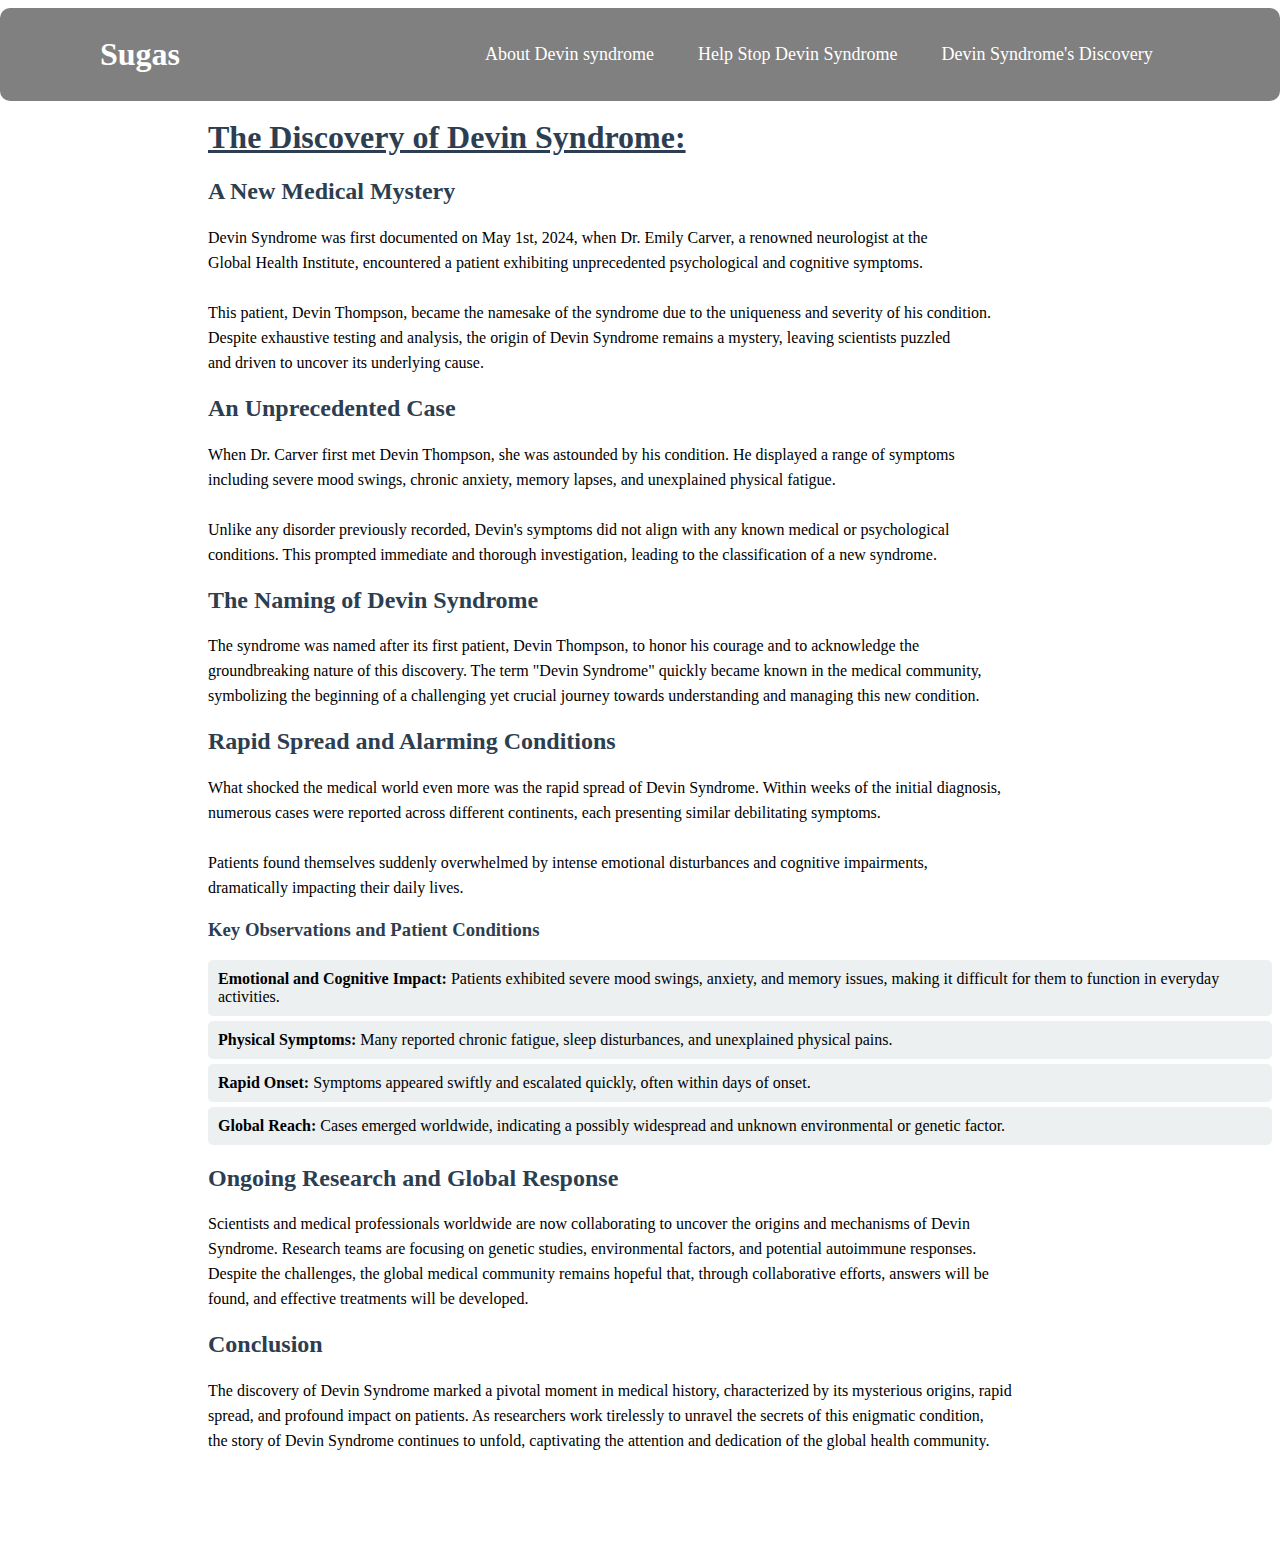
<file: more.html>
<!DOCTYPE html>
<html lang="en">
<head>
    <meta charset="UTF-8">
    <meta name="viewport" content="width=device-width, initial-scale=1.0">
    <title>Devin Syndrome: Causes, Symptoms, and More</title>
    <link rel="stylesheet" href="style.css">
    <link rel="icon" type="jpeg" href="earth.jpg">
</head>
<body>

    <style>
        h1, h2, h3 {
            color: #2c3e50;
        }
        ul {
            list-style-type: none;
        }
        ul li {
            background: #ecf0f1;
            margin: 5px 0;
            margin-left: 160px;
            padding: 10px;
            border-radius: 5px;
        }
        .sub-list {
            list-style-type: disc;
            margin-left: 20px;
        }

    </style>

    <header class="header">
        <a href="index.html" class="logo">Sugas</a>

        <nav class="navbar">
            <ul class="nav_links">
                <a href="index.html">About Devin syndrome</a>
                <a href="about.html">Help Stop Devin Syndrome</a>
                <a href="more.html">Devin Syndrome's Discovery</a>
            </ul>
        </nav>

    </header>

    <br>
    <br>
    <br>
    <br>
    <br>

        <h1><u>The Discovery of Devin Syndrome:</u></h1>
        
        <h2>A New Medical Mystery</h2>
        <p>
        Devin Syndrome was first documented on May 1st, 2024, when Dr. Emily Carver, a renowned neurologist at the <br>
        Global Health Institute, encountered a patient exhibiting unprecedented psychological and cognitive symptoms. <br><br>

        This patient, Devin Thompson, became the namesake of the syndrome due to the uniqueness and severity of his condition.<br>
        Despite exhaustive testing and analysis, the origin of Devin Syndrome remains a mystery, leaving scientists puzzled <br>
        and driven to uncover its underlying cause.</p>
    
        <h2>An Unprecedented Case</h2>
        <p>
        When Dr. Carver first met Devin Thompson, she was astounded by his condition. He displayed a range of symptoms <br>
        including severe mood swings, chronic anxiety, memory lapses, and unexplained physical fatigue. <br><br>
        
         Unlike any disorder previously recorded, Devin's symptoms did not align with any known medical or psychological<br>
        conditions. This prompted immediate and thorough investigation, leading to the classification of a new syndrome.</p>
    
        <h2>The Naming of Devin Syndrome</h2>
        <p>
        The syndrome was named after its first patient, Devin Thompson, to honor his courage and to acknowledge the <br>
        groundbreaking nature of this discovery. The term "Devin Syndrome" quickly became known in the medical community,<br>
        symbolizing the beginning of a challenging yet crucial journey towards understanding and managing this new condition.</p>
    
        <h2>Rapid Spread and Alarming Conditions</h2>
        <p>
        What shocked the medical world even more was the rapid spread of Devin Syndrome. Within weeks of the initial diagnosis,<br>
        numerous cases were reported across different continents, each presenting similar debilitating symptoms. <br>
        <br>
        
        Patients found themselves suddenly overwhelmed by intense emotional disturbances and cognitive impairments, <br>
        dramatically impacting their daily lives.</p>
    
        <h3>Key Observations and Patient Conditions</h3>
        <ul>
            <li><strong>Emotional and Cognitive Impact:</strong> Patients exhibited severe mood swings, anxiety, and memory issues, making it difficult for them to function in everyday activities.</li>
            <li><strong>Physical Symptoms:</strong> Many reported chronic fatigue, sleep disturbances, and unexplained physical pains.</li>
            <li><strong>Rapid Onset:</strong> Symptoms appeared swiftly and escalated quickly, often within days of onset.</li>
            <li><strong>Global Reach:</strong> Cases emerged worldwide, indicating a possibly widespread and unknown environmental or genetic factor.</li>
        </ul>
    
        <h2>Ongoing Research and Global Response</h2>
        <p>
        Scientists and medical professionals worldwide are now collaborating to uncover the origins and mechanisms of Devin <br>
        Syndrome. Research teams are focusing on genetic studies, environmental factors, and potential autoimmune responses. <br>
        Despite the challenges, the global medical community remains hopeful that, through collaborative efforts, answers will be<br>
         found, and effective treatments will be developed.</p>
    
        <h2>Conclusion</h2>
        <p>The discovery of Devin Syndrome marked a pivotal moment in medical history, characterized by its mysterious origins, rapid<br>
             spread, and profound impact on patients. As researchers work tirelessly to unravel the secrets of this enigmatic condition,<br>
              the story of Devin Syndrome continues to unfold, captivating the attention and dedication of the global health community.</p>

    <br>
    <br>
    <br>
    <br>
    <br>
    
</body>
</html>
</file>
<file: style.css>
body{
    font-family: "Lato";
}

.header{
    margin: 0;
    padding: 0;
    box-sizing: border-box;
    position: fixed;
    top: 50;
    left: 0;
    width: 100%;
    padding: 20px 100px;
    background: white;
    display: flex;
    /* justify-content: space-between; */
    align-items: center;
    z-index: 100;
    background-color: gray;
    border-radius: 10px;
}

.logo{
    font-size: 32px;
    color: white;
    text-decoration: none;
    font-weight: 700;
}

.navbar a{
    position: relative;
    font-size: 18px;
    color: white;
    font-weight: 500;
    text-decoration: none;
    margin-left: 40px;
}

.navbar a::before{
    content: '';
    position: absolute;
    top: 100%;
    left: 0;
    width: 0;
    height: 2px;
    background: white;
    transition: .3s;
}

.navbar a:hover::before{
    width: 100%;
}

h1{
    margin-left: 200px;
}

p{
    margin-left: 200px;
    font-family: 'Lato'
}

h2{
    margin-left: 200px;
}

li{
    margin-left: 250px;
    font-family: "Lato"
}

h3{
    margin-left: 200px;
}

.navbar{
    margin-left: 225px;
}

p{
    line-height: 25px;
}
</file>
